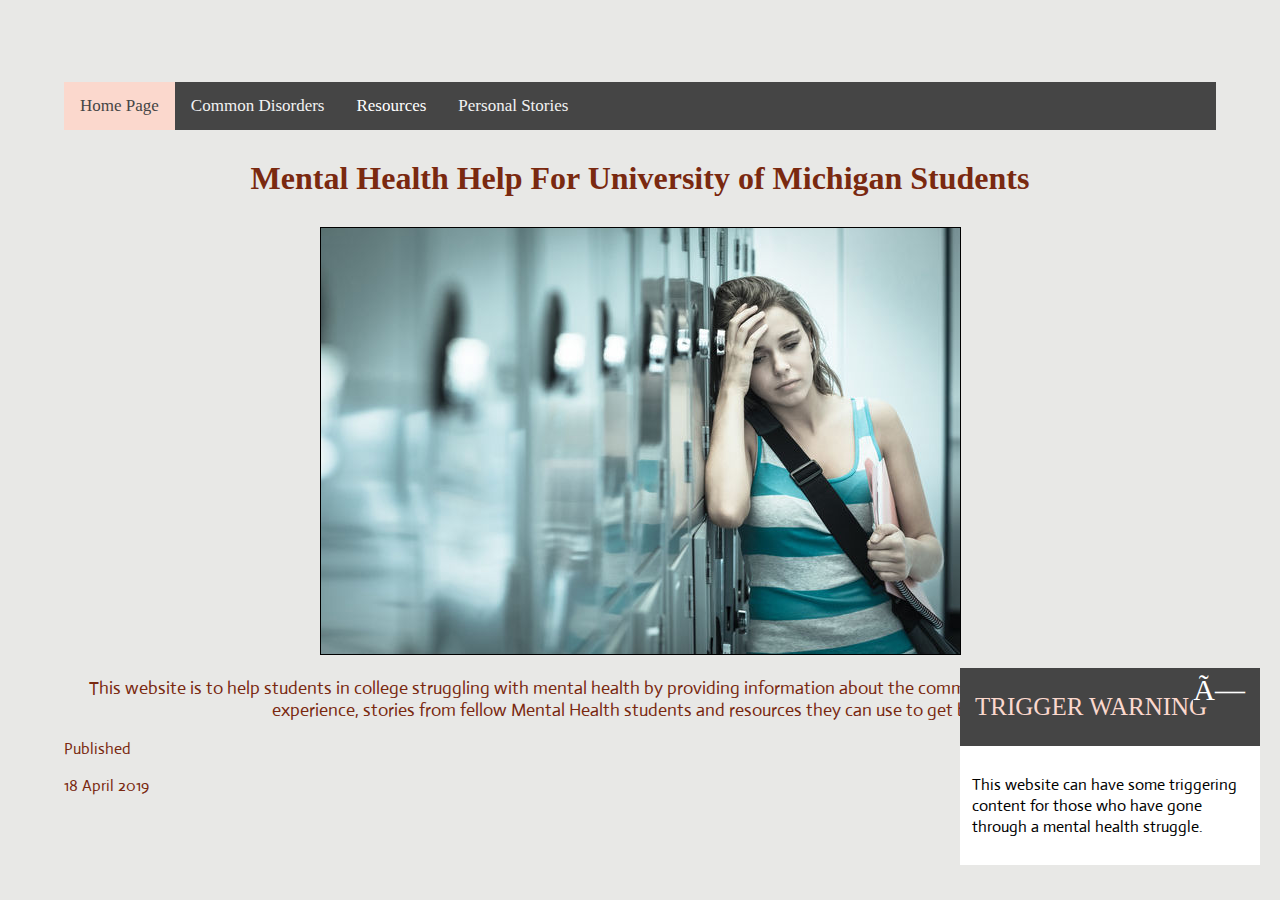
<file: index.html>
<!DOCTYPE html>
<html lang="en" dir="ltr">
  <head>
    <meta name="viewport" content="width=device-width, initial-scale=1.0">
    <link rel= "defaultstylesheet" href = "css/html5reset.css">
    <link rel= "stylesheet" href = "css/style.css">
    <link rel=
    <meta charset="utf-8">
    <link rel="stylesheet" href="https://use.fontawesome.com/releases/v5.7.2/css/all.css" integrity="sha384-fnmOCqbTlWIlj8LyTjo7mOUStjsKC4pOpQbqyi7RrhN7udi9RwhKkMHpvLbHG9Sr" crossorigin="anonymous">
    <link href="https://fonts.googleapis.com/css?family=Actor" rel='stylesheet'>
    <title>Home Page</title>
  </head>
  <body>
    <a href = "#content" class="skip">Skip to Content</a>
    <header>
        <div class = "navbar" id = "navbarid">
          <a class = "current" href = "index.html">Home Page</a>
          <a href = "disorders.html">Common Disorders</a>
          <div class="dropdown">
            <button class="dropbtn">Resources
              <i class="fa fa-caret-down"></i>
            </button>
            <div class="dropdown-content">
              <a href="hotlines.html">24-Hour Hotlines</a>
              <a href="oncampus.html">On Campus Resources</a>
              <a href="online.html">Online Resources</a>
            </div>
          </div>
          <a href = "personalstories.html">Personal Stories</a>
          <a href="javascript:void(0);" class="icon" onclick="navFunction()">
            &#9776;</a>
        </div>
        <div class="callout">
  <div class="callout-header">TRIGGER WARNING</div>
  <span class="closebtn" onclick="this.parentElement.style.display='none';">×</span>
  <div class="callout-container">
    <p>This website can have some triggering content for those who have gone through a mental health struggle.</p>
  </div>
</div>
    </header>
  <main id = "content">
    <div class= "content">
      <div class= "homepage">
      <h1>Mental Health Help For University of Michigan Students</h1>
      <div class = "homeimg">
      <img src="images/sadstudent1.jpg" alt = "main page picture"/>
      </div>
      <p class = "texthome">This website is to help students in college struggling with mental health by providing information about the common disorders college students experience, stories from fellow Mental Health students and resources they can use to get better.</p>
    </div>
  </div>

  </main>
  </body>
      <footer>
        <p>Published</p>
        <p>18 April 2019</p>
      </footer>
  <script src="script.js"></script>
</html>
</file>
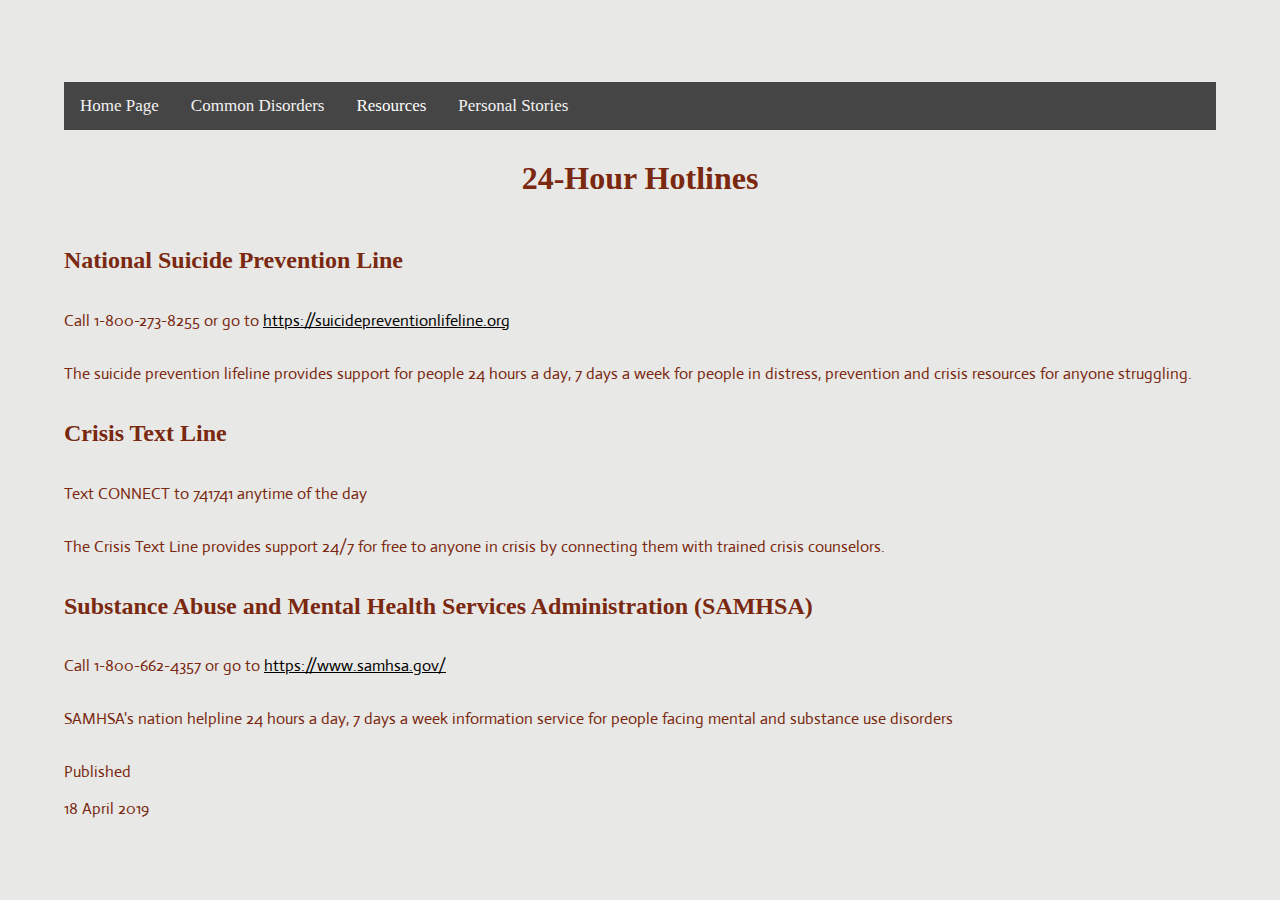
<file: hotlines.html>
<!DOCTYPE html>
<html lang="en" dir="ltr">
  <head>
    <meta charset="utf-8">
    <meta name="viewport" content="width=device-width, initial-scale=1.0">
    <link rel= "defaultstylesheet" href = "css/html5reset.css">
    <link rel= "stylesheet" href = "css/style.css">
    <link rel="stylesheet" href="https://use.fontawesome.com/releases/v5.7.2/css/all.css" integrity="sha384-fnmOCqbTlWIlj8LyTjo7mOUStjsKC4pOpQbqyi7RrhN7udi9RwhKkMHpvLbHG9Sr" crossorigin="anonymous">
    <link href="https://fonts.googleapis.com/css?family=Actor" rel='stylesheet'>
    <title>Campus Resources</title>
  </head>
  <body>
    <a href = "#content" class="skip">Skip to Content</a>
    <header>
      <div class = "navbar" id = "navbarid">
        <a href = "index.html">Home Page</a>
        <a href = "disorders.html">Common Disorders</a>
        <div class="dropdown">
          <button class="dropbtn">Resources
            <i class="fa fa-caret-down"></i>
          </button>
          <div class="dropdown-content">
            <a class="current" href="hotlines.html">24-Hour Hotlines</a>
            <a href="oncampus.html">On Campus Resources</a>
            <a href="online.html">Online Resources</a>
          </div>
        </div>
        <a href = "personalstories.html">Personal Stories</a>
        <a href="javascript:void(0);" class="icon" onclick="navFunction()">
          &#9776;</a>
      </div>
   </header>
   <main id = "content">
     <div class= "content">

<div class = "flex-container">
  <h1>24-Hour Hotlines</h1>
    <h2>National Suicide Prevention Line</h2>
    <p>Call 1-800-273-8255 or go to <a href = "https://suicidepreventionlifeline.org">https://suicidepreventionlifeline.org</a></p>
    <p>The suicide prevention lifeline provides support for people 24 hours a day, 7 days a week for people in distress, prevention and crisis resources for anyone struggling.</p>
    <h2>Crisis Text Line</h2>
    <p>Text CONNECT to 741741 anytime of the day</p>
    <p>The Crisis Text Line provides support 24/7 for free to anyone in crisis by connecting them with trained crisis counselors.</p>
    <h2>Substance Abuse and Mental Health Services Administration (SAMHSA)</h2>
    <p>Call 1-800-662-4357 or go to <a href = "https://www.samhsa.gov/">https://www.samhsa.gov/</a></p>
    <p>SAMHSA's nation helpline 24 hours a day, 7 days a week information service for people facing mental and substance use disorders</p>
  </div>
</div>
</main>
<footer>
  <p>Published</p>
  <p>18 April 2019</p>
</footer>
  </body>
  <script src="script.js"></script>
</html>
</file>
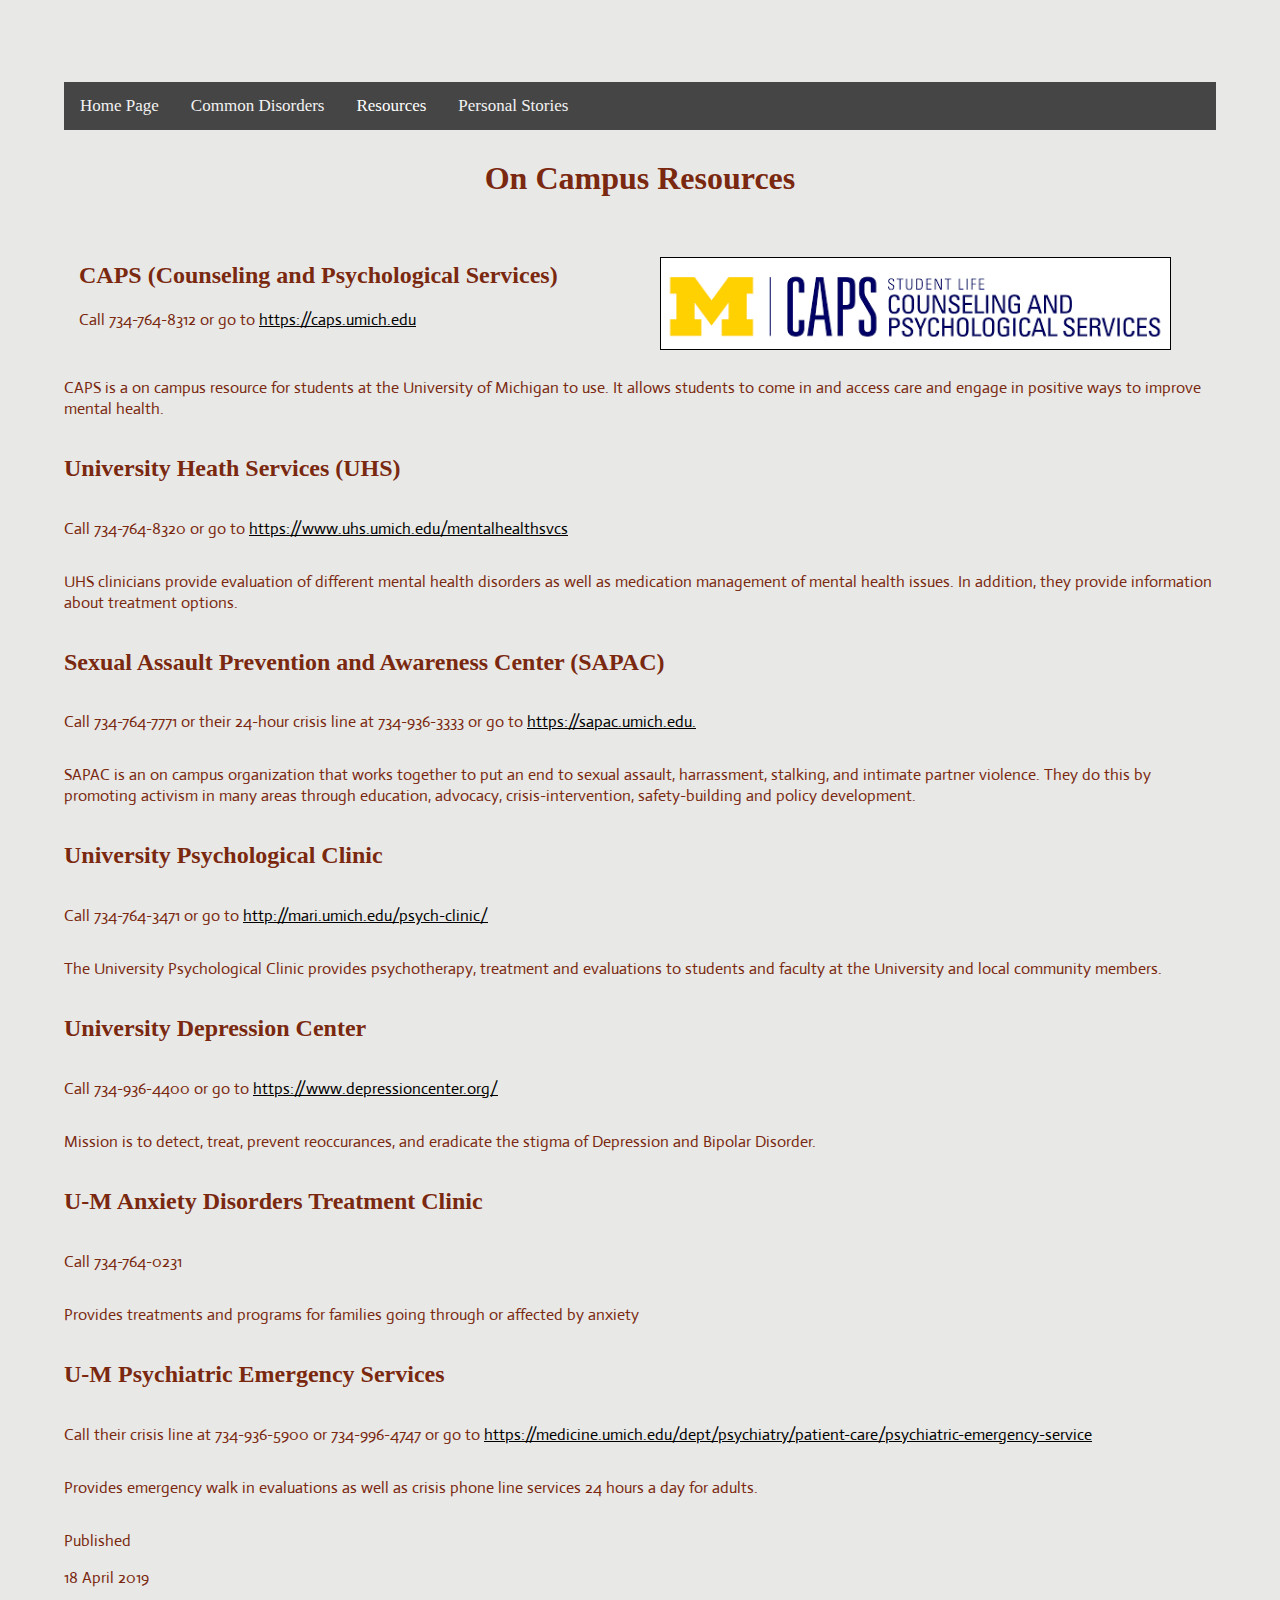
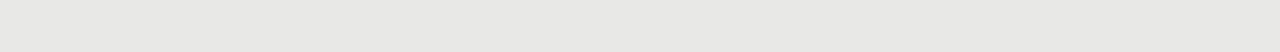
<file: oncampus.html>
<!DOCTYPE html>
<html lang="en" dir="ltr">
  <head>
    <meta charset="utf-8">
    <meta name="viewport" content="width=device-width, initial-scale=1.0">
    <link rel= "defaultstylesheet" href = "css/html5reset.css">
    <link rel= "stylesheet" href = "css/style.css">
    <link rel="stylesheet" href="https://use.fontawesome.com/releases/v5.7.2/css/all.css" integrity="sha384-fnmOCqbTlWIlj8LyTjo7mOUStjsKC4pOpQbqyi7RrhN7udi9RwhKkMHpvLbHG9Sr" crossorigin="anonymous">
    <link href="https://fonts.googleapis.com/css?family=Actor" rel='stylesheet'>
    <title>Campus Resources</title>
  </head>
  <body>
    <a href = "#content" class="skip">Skip to Content</a>
    <header>
      <div class = "navbar" id = "navbarid">
        <a href = "index.html">Home Page</a>
        <a href = "disorders.html">Common Disorders</a>
        <div class="dropdown">
          <button class="dropbtn">Resources
            <i class="fa fa-caret-down"></i>
          </button>
          <div class="dropdown-content">
            <a href="hotlines.html">24-Hour Hotlines</a>
            <a class='current' href="oncampus.html">On Campus Resources</a>
            <a href="online.html">Online Resources</a>
          </div>
        </div>
        <a href = "personalstories.html">Personal Stories</a>
        <a href="javascript:void(0);" class="icon" onclick="navFunction()">
          &#9776;</a>
      </div>
    </header>
  <main id = "content">
    <div class= "content">

 <div class = "flex-container">
   <h1>On Campus Resources</h1>
        <div class = "box">
          <div class= "disorderhead">
            <h2>CAPS (Counseling and Psychological Services)</h2>
            <p>Call 734-764-8312 or go to <a href = "https://caps.umich.edu">https://caps.umich.edu</a></p>
          </div>
            <img src="images/caps.png" alt = "CAPS" class="image"/>
        </div>
        <p>CAPS is a on campus resource for students at the University of Michigan to use. It allows students to come in and access care and engage in positive ways to improve mental health.</p>
        <h2>University Heath Services (UHS)</h2>
        <p>Call 734-764-8320 or go to <a href = "https://www.uhs.umich.edu/mentalhealthsvcs">https://www.uhs.umich.edu/mentalhealthsvcs</a></p>
        <p>UHS clinicians provide evaluation of different mental health disorders as well as medication management of mental health issues. In addition, they provide information about treatment options.</p>
        <h2>Sexual Assault Prevention and Awareness Center (SAPAC)</h2>
        <p>Call 734-764-7771 or their 24-hour crisis line at 734-936-3333 or go to <a href = "https://sapac.umich.edu">https://sapac.umich.edu.</a></p>
        <p>SAPAC is an on campus organization that works together to put an end to sexual assault, harrassment, stalking, and intimate partner violence. They do this by promoting activism in many areas
          through education, advocacy, crisis-intervention, safety-building and policy development.</p>
        <h2>University Psychological Clinic</h2>
        <p>Call 734-764-3471 or go to <a href = "http://mari.umich.edu/psych-clinic/">http://mari.umich.edu/psych-clinic/</a></p>
        <p>The University Psychological Clinic provides psychotherapy, treatment and evaluations to students and faculty at the University and local community members.</p>
        <h2>University Depression Center</h2>
        <p>Call 734-936-4400 or go to <a href = "https://www.depressioncenter.org/">https://www.depressioncenter.org/</a></p>
        <p>Mission is to detect, treat, prevent reoccurances, and eradicate the stigma of Depression and Bipolar Disorder.</p>
        <h2>U-M Anxiety Disorders Treatment Clinic</h2>
        <p>Call 734-764-0231</p>
        <p>Provides treatments and programs for families going through or affected by anxiety</p>
        <h2>U-M Psychiatric Emergency Services</h2>
        <p>Call their crisis line at 734-936-5900 or 734-996-4747 or go to <a href = "https://medicine.umich.edu/dept/psychiatry/patient-care/psychiatric-emergency-service">https://medicine.umich.edu/dept/psychiatry/patient-care/psychiatric-emergency-service</a></p>
        <p>Provides emergency walk in evaluations as well as crisis phone line services 24 hours a day for adults.</p>
      </div>
    </div>
    </main>
    <footer>
      <p>Published</p>
      <p>18 April 2019</p>
    </footer>
      </body>
      <script src="script.js"></script>
    </html>
</file>
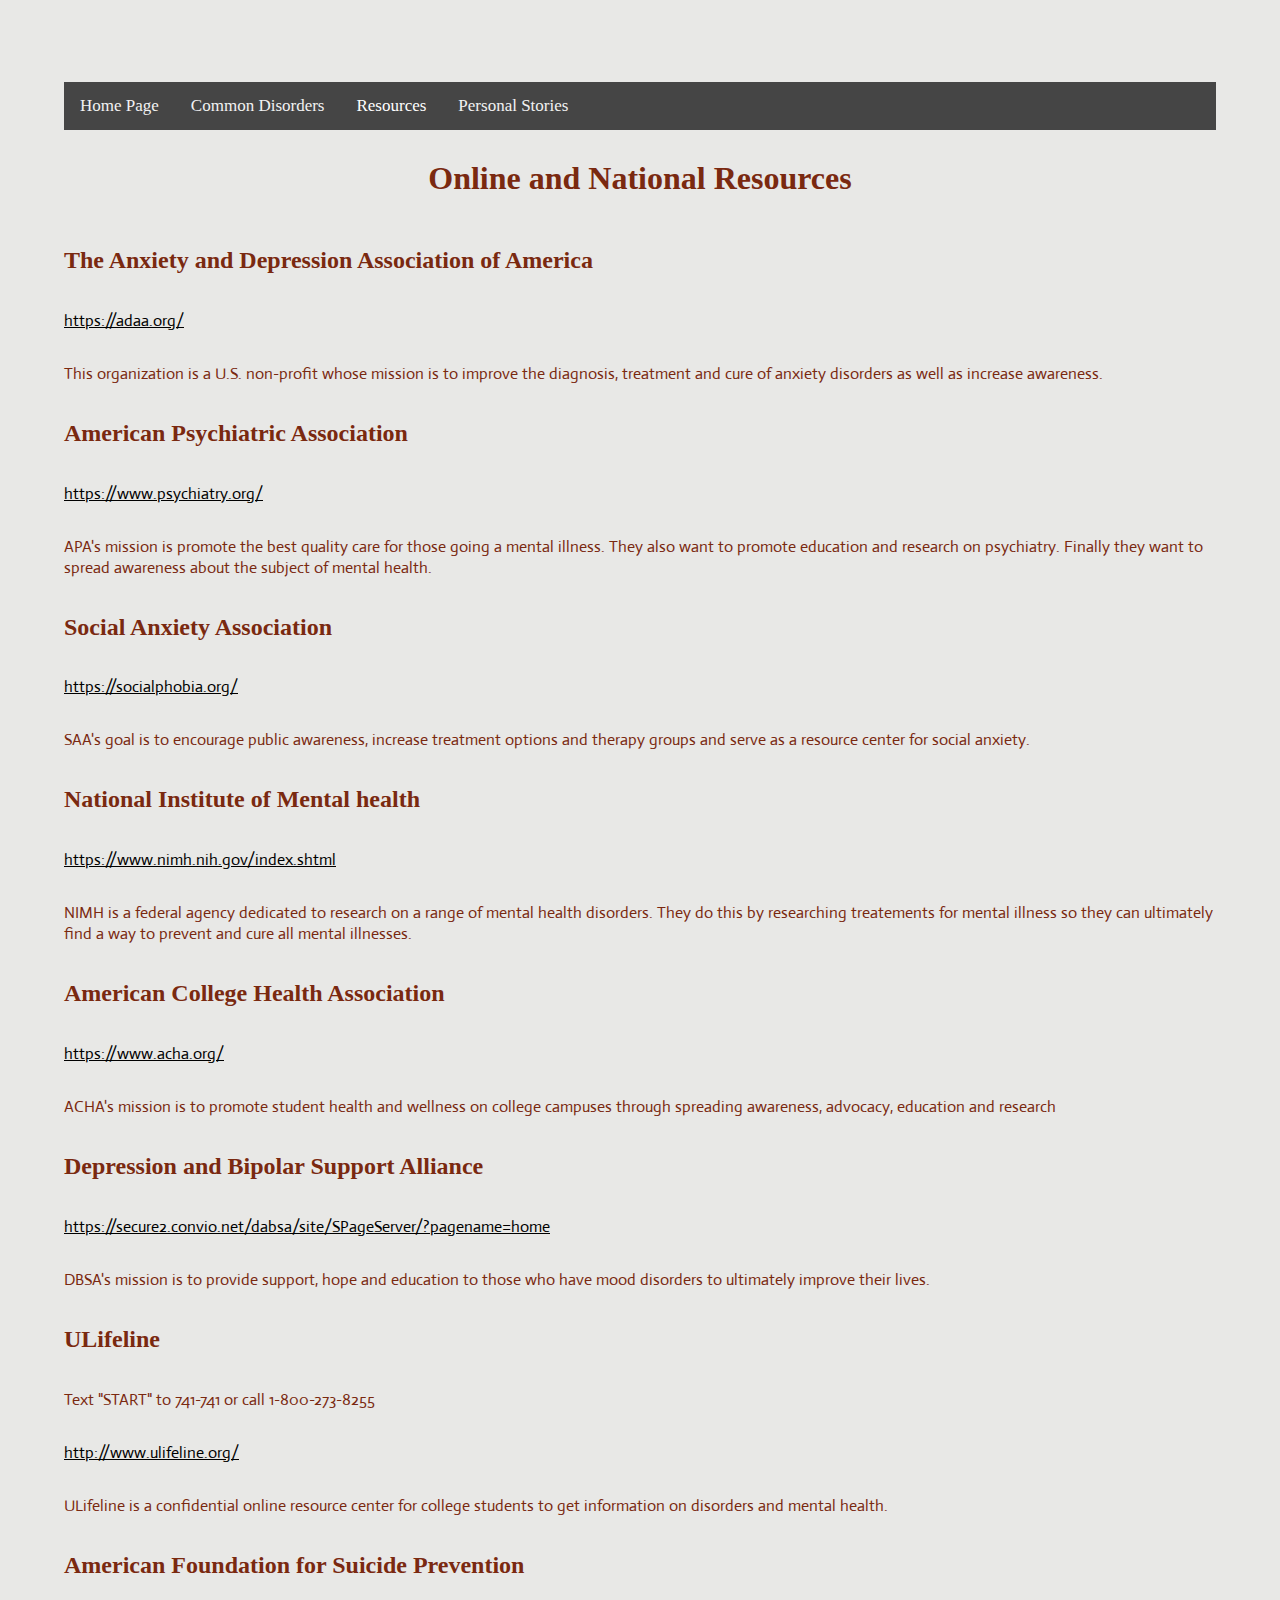
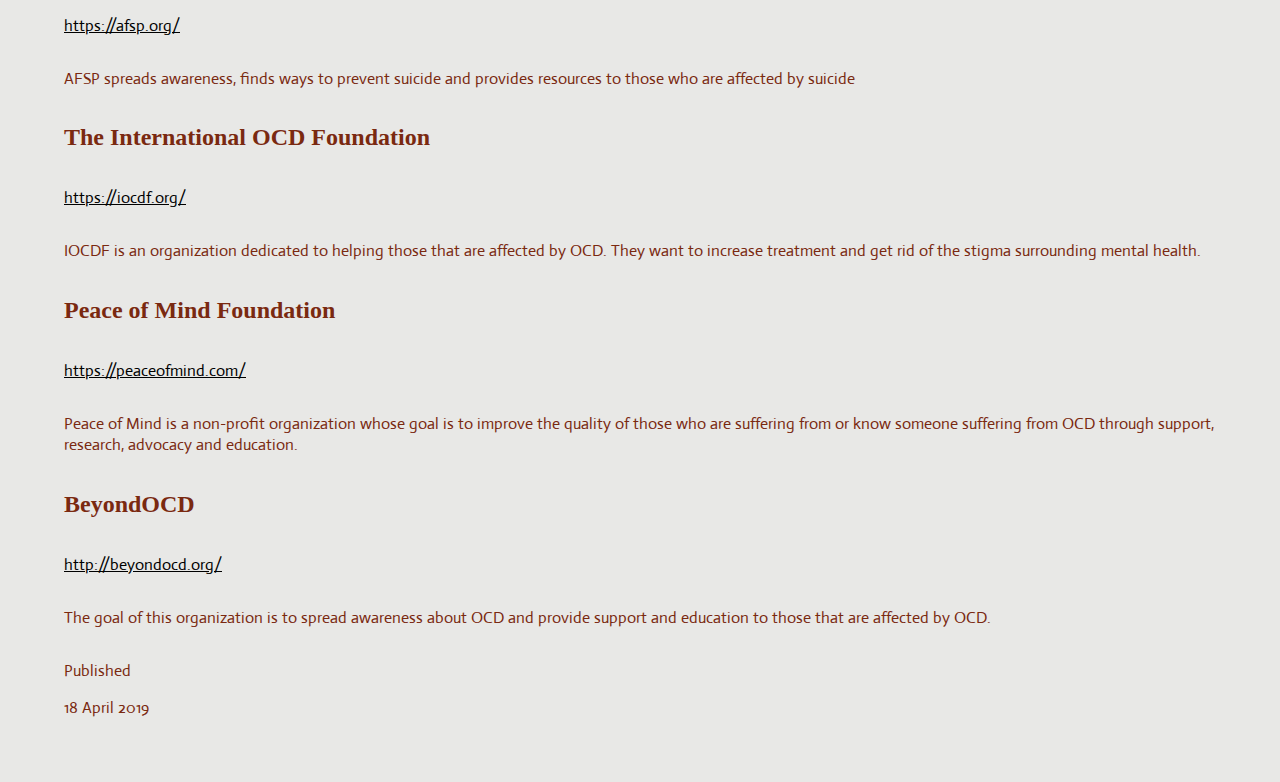
<file: online.html>
<!DOCTYPE html>
<html lang="en" dir="ltr">
  <head>
    <meta charset="utf-8">
    <meta name="viewport" content="width=device-width, initial-scale=1.0">
    <link rel= "defaultstylesheet" href = "css/html5reset.css">
    <link rel= "stylesheet" href = "css/style.css">
    <link rel="stylesheet" href="https://use.fontawesome.com/releases/v5.7.2/css/all.css" integrity="sha384-fnmOCqbTlWIlj8LyTjo7mOUStjsKC4pOpQbqyi7RrhN7udi9RwhKkMHpvLbHG9Sr" crossorigin="anonymous">
    <link href="https://fonts.googleapis.com/css?family=Actor" rel='stylesheet'>
    <title>Campus Resources</title>
  </head>
  <body>
    <a href = "#content" class="skip">Skip to Content</a>
    <header>
      <div class = "navbar" id = "navbarid">
        <a href = "index.html">Home Page</a>
        <a href = "disorders.html">Common Disorders</a>
        <div class="dropdown">
          <button class="dropbtn">Resources
            <i class="fa fa-caret-down"></i>
          </button>
          <div class="dropdown-content">
            <a href="hotlines.html">24-Hour Hotlines</a>
            <a href="oncampus.html">On Campus Resources</a>
            <a class="current" href="online.html">Online Resources</a>
          </div>
        </div>
        <a href = "personalstories.html">Personal Stories</a>
        <a href="javascript:void(0);" class="icon" onclick="navFunction()">
          &#9776;</a>
      </div>
    </header>
  <main id = "content">

 <div class = "flex-container">
   <h1>Online and National Resources</h1>
     <h2>The Anxiety and Depression Association of America</h2>
     <p><a href = "https://adaa.org/">https://adaa.org/</a></p>
     <p>This organization is a U.S. non-profit whose mission is to improve the diagnosis, treatment and cure of anxiety disorders as well as increase awareness.</p>
     <h2>American Psychiatric Association</h2>
     <p><a href = "https://www.psychiatry.org/">https://www.psychiatry.org/</a></p>
     <p>APA's mission is promote the best quality care for those going a mental illness. They also want to promote education and research on psychiatry. Finally they want to spread awareness about the subject of mental health.</p>
     <h2>Social Anxiety Association</h2>
     <p><a href = "https://socialphobia.org/">https://socialphobia.org/</a></p>
     <p>SAA's goal is to encourage public awareness, increase treatment options and therapy groups and serve as a resource center for social anxiety.</p>
     <h2>National Institute of Mental health</h2>
     <p><a href = "https://www.nimh.nih.gov/index.shtml">https://www.nimh.nih.gov/index.shtml</a></p>
     <p>NIMH is a federal agency dedicated to research on a range of mental health disorders. They do this by researching treatements for mental illness so they can ultimately find a way to prevent and cure all mental illnesses.</p>
     <h2>American College Health Association</h2>
     <p><a href = "https://www.acha.org/">https://www.acha.org/</a></p>
     <p>ACHA's mission is to promote student health and wellness on college campuses through spreading awareness, advocacy, education and research</p>
     <h2>Depression and Bipolar Support Alliance</h2>
     <p><a href = "https://secure2.convio.net/dabsa/site/SPageServer/?pagename=home">https://secure2.convio.net/dabsa/site/SPageServer/?pagename=home</a></p>
     <p>DBSA's mission is to provide support, hope and education to those who have mood disorders to ultimately improve their lives.</p>
     <h2>ULifeline</h2>
     <p>Text "START" to 741-741 or call 1-800-273-8255</p>
     <p><a href = "http://www.ulifeline.org/">http://www.ulifeline.org/</a></p>
     <p>ULifeline is a confidential online resource center for college students to get information on disorders and mental health.</p>
     <h2>American Foundation for Suicide Prevention</h2>
     <p><a href = "https://afsp.org/">https://afsp.org/</a></p>
     <p>AFSP spreads awareness, finds ways to prevent suicide and provides resources to those who are affected by suicide</p>
     <h2>The International OCD Foundation</h2>
     <p><a href = "https://iocdf.org/">https://iocdf.org/</a></p>
     <p>IOCDF is an organization dedicated to helping those that are affected by OCD. They want to increase treatment and get rid of the stigma surrounding mental health.</p>
     <h2>Peace of Mind Foundation</h2>
     <p><a href = "https://peaceofmind.com/">https://peaceofmind.com/</a></p>
     <p>Peace of Mind is a non-profit organization whose goal is to improve the quality of those who are suffering from or know someone suffering from OCD through support, research, advocacy and education.</p>
     <h2>BeyondOCD</h2>
     <p><a href = "http://beyondocd.org/">http://beyondocd.org/</a></p>
     <p>The goal of this organization is to spread awareness about OCD and provide support and education to those that are affected by OCD.</p>
 </div>
 </main>
 <footer>
   <p>Published</p>
   <p>18 April 2019</p>
 </footer>
   </body>
   <script src="script.js" ></script>
 </html>
</file>
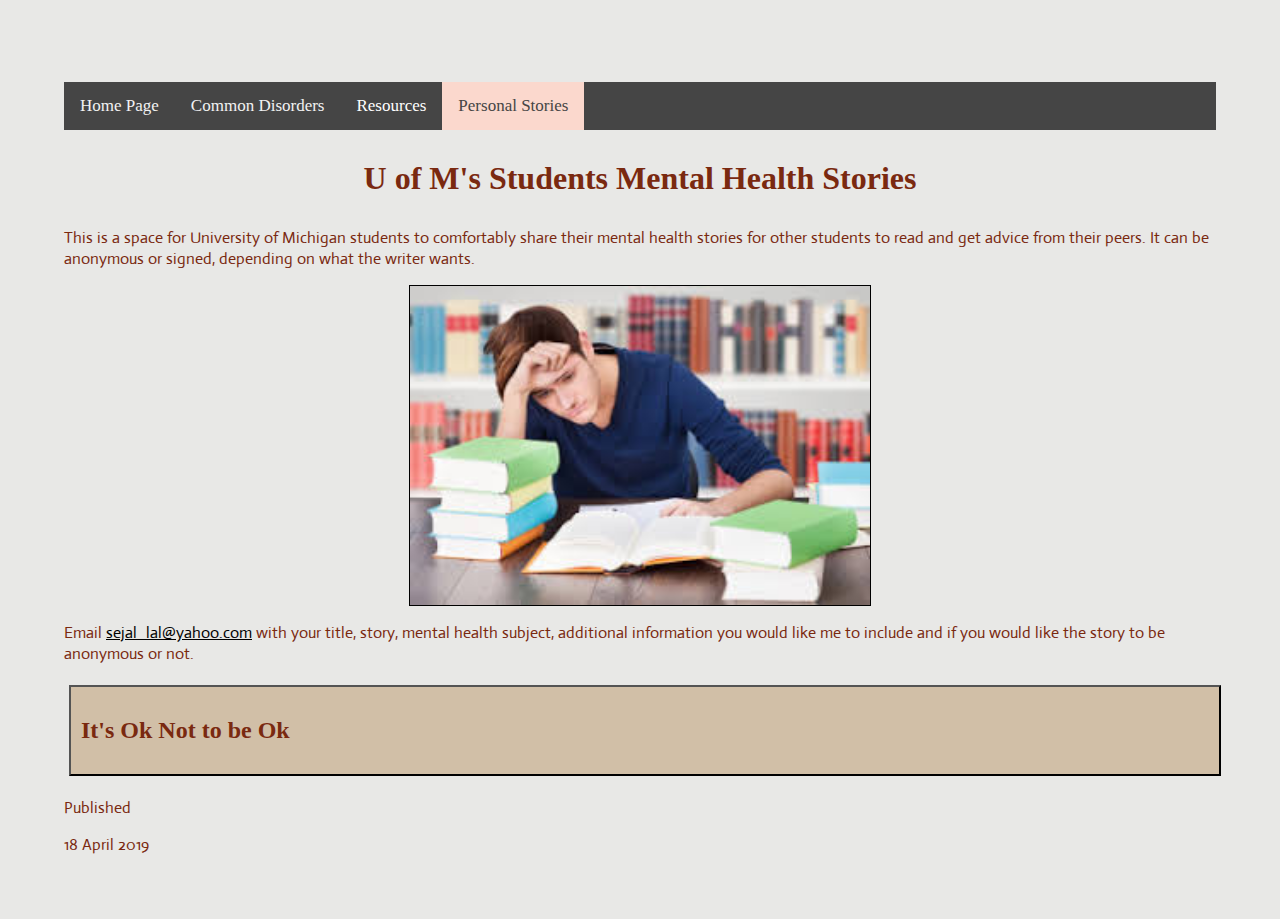
<file: personalstories.html>
<!DOCTYPE html>
<html lang="en" dir="ltr">
  <head>
    <meta name="viewport" content="width=device-width, initial-scale=1.0">
    <link rel= "defaultstylesheet" href = "css/html5reset.css">
    <link rel= "stylesheet" href = "css/style.css">
    <link rel="stylesheet" href="https://use.fontawesome.com/releases/v5.7.2/css/all.css" integrity="sha384-fnmOCqbTlWIlj8LyTjo7mOUStjsKC4pOpQbqyi7RrhN7udi9RwhKkMHpvLbHG9Sr" crossorigin="anonymous">
    <link href="https://fonts.googleapis.com/css?family=Actor" rel='stylesheet'>
    <meta charset="utf-8">
    <title>Personal Stories</title>
  </head>
  <body>
    <a href = "#content" class="skip">Skip to Content</a>
    <header>
      <div class = "navbar" id = "navbarid">
        <a href = "index.html">Home Page</a>
        <a href = "disorders.html">Common Disorders</a>
        <div class="dropdown">
          <button class="dropbtn">Resources
            <i class="fa fa-caret-down"></i>
          </button>
          <div class="dropdown-content">
            <a href="hotlines.html">24-Hour Hotlines</a>
            <a href="oncampus.html">On Campus Resources</a>
            <a href="online.html">Online Resources</a>
          </div>
        </div>
        <a class = "current" href = "personalstories.html">Personal Stories</a>
        <a href="javascript:void(0);" class="icon" onclick="navFunction()">
          &#9776;</a>
      </div>
  </header>
  <main id = "content">
    <h1>U of M's Students Mental Health Stories</h1>
  <p>This is a space for University of Michigan students to comfortably share their mental health stories for other students to read and get advice from their peers. It can be anonymous or signed, depending on what the writer wants. </p>
      <div class = "personalimg">
      <img src="images/sadstudent2.jpeg" alt = "student experiencing mental health disorder"/>
      </div>
  <p> Email <a href = "sejal_lal@yahoo.com">sejal_lal@yahoo.com</a> with your title, story, mental health subject, additional information you would like me to include and if you would like the story to be anonymous or not. </p>

  <button id="myBtn"><h2>It's Ok Not to be Ok</h2></button>
  <div id="myModal" class="modal">

  <!-- Modal content -->
  <div class="modal-content">
    <span class="close">&times;</span>
    <p>By: Sejal Lal</p>
    <p> Throughout my life, I just thought that I was insecure with my feelings, thoughts, and emotions. I had a fear of disappointing people and of people disliking me. I thought I had a problem because I was “too sensitive” and people would always make fun those who were overly emotional. In November of my freshman year of college, I started feeling more emotional than usual. However, I always associated the reason why I was crying or feeling terrible about myself to a specific situation or to the fact that I was adjusting to college. I started seeing a therapist for this reason and continued seeing her all summer, thinking that I learned how to adjust to college life better and to not let situations or people affect me as much. I came back sophomore year thinking here we go, another year. I am going to be less sensitive and not as emotional.</p>

<p>At first, I felt good and thought I had solved the problem. But by November of my sophomore year, I started to experience a constant, heavy feeling, making me feel this suffocating weight in my chest. I remember one instance when I was at my friend’s place with a group of people; I was talking with them and laughing with them. Then all of a sudden, I felt this dark cloud come over me. I felt that heavy feeling in my chest. Like something was crushing my body, making my heart feel like it was beating out of my chest and making my hands uncontrollably shake. I slowly got up and went to the bathroom without saying anything to anyone. I looked in the mirror and tears began to well up in my eyes. Moments later, I collapsed to the ground, starting to hiccup and gasp for air as tears rolled down my face. I couldn’t get up. I just sat on the bathroom floor, trying to not make any noise so that no one would worry about me. My conscience just kept telling me the same thing: you’re nothing. I felt these thoughts spiraling through my head, but I could not make them stop to figure out what they were. My tears were uncontrollable, and this time I could not associate my feelings with a situation or person. After about half an hour, I pulled myself together and came out of the bathroom. I offered my friends the excuse, “Sorry I’m not feeling well.” And that was that. No one asked any questions, no one asked if I was okay, no one knew anything was wrong. This became the norm and it happened almost every day.</p>

<p>I felt alone and worthless. I thought something was wrong with me. But this time, it was different than my freshman year. I had everything I could have ever wanted. A loving family, amazing friends, a dance team I loved, a career goal that I was excited to pursue. However, that did not stop me from having this constant knot in my stomach. I had this monster uncontrollably come into my mind and tell me that I wasn’t good enough, that I was alone, that I was ugly, that I was dumb, and that everyone's life would be better off without me in it. It would then consume me, making me cry hysterically, gasp for air and not be able to get off the ground for hours. I would look into the mirror and realize my greatest enemy was standing right in front of me, constantly reflecting and brooding on past events, but also always anxious about the future. I couldn’t recognize myself. The happy, bubbly girl was no longer there. Instead, I saw a girl with so much pain in her eyes, who was too scared to ask anyone for help.</p>

<p>Getting through each day was hard enough. I would wake up every morning wishing that I could just go back to sleep. It took so much energy for me to get out of bed and attend my classes and meetings. When I would come home, I would sit in my bathroom wanting the pain to just go away. The red lines on my arms and legs were just a constant reminder of that feeling and a bottle of pills sat next to me, mocking me, telling me to take them and make it all go away.</p>

<p>“Hey are you okay? Why are you so sad? Are you sick?” What was I supposed to tell everyone? I wish I could have said, “I can’t get out of bed and I do not know why. I have no motivation to do anything and I do not know why. I keep crying everyday and I do not know why.” But no, I didn’t want to be a burden. Instead I forced a smile on my face and responded with, “I’m fine, I’m just tired.”</p>

<p>I thought that people would question me if I had told them the truth because there was no physical evidence of my pain. I thought that no one would understand my mental health struggle because of the horrible stigma that still surrounds this topic. I thought that I would be judged for something I had no control over. It made me doubt and invalidate how I was feeling. What if I am actually crazy? What if I actually am just being ‘too dramatic’ and I need to just ‘get over it’? What if no one will want to be with me or be friends with me when they hear that I have a mental health problem? I was ashamed and embarrassed. I couldn’t tell anyone.</p>

<p>I knew I couldn’t live with this pain anymore and continue the terrible ways I was coping with it. I couldn’t be at war with myself anymore. After months of feeling purposeless, I had the courage to finally go to my parents and ask for help. I started going to therapy again as well as started medication. In therapy, I learned healthy coping skills and strategies to confront my depression and anxiety. I started cutting out the negative people in my life, I started writing down my thoughts in a journal, and I started focusing on me. I learned to fight that monster and the horrible things it would tell me. I learned to not be ashamed over something I couldn’t control and to accept that while this issue is part of me, it does not define me.</p>

<p>Improving my mental health did not change overnight. It took months of self-care, self-love, support and therapy to get to the place I am at now. I probably won’t ever be completely okay. I am still in therapy, I still get anxiety attacks, and I have definitely had some setbacks. But, I am doing better and I am going to continue to get better than the day before, but I'm going to need some more help.</p>

<p>I did not tell this story because I want people to feel sorry for me. I’ve felt sorry for myself for too long, and I don’t need that from other people either. I want people to be aware and understand that ⅕ of college students face a variety of mental health struggles every day; it is a real problem. We should not be stigmatized because of that. Instead we should be heard, we should be loved, and we should be encouraged to do everything that we can to get the help we need. I want people going through this to know that there are so many ways for you to get help. With the right people in your life and the right resources, it is definitely possible to get better. You are not alone. You are amazing because you are unique and beautiful in your own way, and your mental health struggle does not change that.</p>

</div>
</div>
  </main>
  <footer>
    <p>Published</p>
    <p>18 April 2019</p>
  </footer>
  </body>
  <script src="script.js"></script>
  <script>
  var modal = document.getElementById('myModal');
  var btn = document.getElementById("myBtn");
  var span = document.getElementsByClassName("close")[0];

  btn.onclick = function() {
    modal.style.display = "block";
  }

  span.onclick = function() {
    modal.style.display = "none";
  }

  window.onclick = function(event) {
    if (event.target == modal) {
      modal.style.display = "none";
    }
  }
</script>

</html>
</file>
<file: css/style.css>
body{
  background: #E8E8E6;
  /*color: #bd8c7d;*/
  color: #7a2910;
  size: 150%;
  margin: 5%;
}

h1{
  text-align: center;
  font-family: Futura;
  font-size: 200%;
  margin: 30px;
}

h2{
  font-family: Futura;
  font-size: 150%;
}

h3{
  font-family: Futura;
  font-size: 125%;
}

h4{
  font-family: Futura;
}

h5{
  font-family: Futura;
}

p{
  font-family: Actor;
}

a.skip {
  position: relative;
  left: -999px;
  width: 1px;
  height 1px;
  overflow: hidden;
  color: grey;
}


a.skip:focus, a.skip:active {
  left: auto;
  top: auto;
  width: 40%;
  height: auto;
  overflow: auto;
  marigin: 5px;
  padding: 5px;
  text-align: left;
  font-family: Actor;
  color:#7a2910;
  border-style: solid;
  border-width: 5px;
  border-color: white;
}

.navbar {
  overflow: hidden;
  background-color: #454545;
}

.navbar a {
  float: left;
  display: block;
  color: #f2f2f2;
  text-align: center;
  padding: 14px 16px;
  text-decoration: none;
  font-size: 17px;
  font-family: Futura;
}

.dropdown {
  float: left;
  overflow: hidden;
}

.dropdown .dropbtn {
  font-size: 17px;
  border: none;
  outline: none;
  color: white;
  padding: 14px 16px;
  background-color: inherit;
  font-family: Futura;
  margin: 0;
}

.dropdown-content {
  display: none;
  position: absolute;
  background-color: #f9f9f9;
  min-width: 160px;
  box-shadow: 0px 8px 16px 0px rgba(0,0,0,0.2);
  z-index: 1;
}

.dropdown-content a {
  float: none;
  color: black;
  padding: 13px 16px;
  text-decoration: none;
  display: block;
  text-align: left;
}

.navbar a:hover, .dropdown:hover .dropbtn {
  background-color: white;
  color: black;
}

a.current {
  background-color: #fbd8cd;
  color: #454545;
}

.navbar .icon {
  display: none;
}

.dropdown-content a:hover {
  background-color: #454545;
  color: white;
}

.dropdown:hover .dropdown-content {
  display: block;
}

a{
  color: black;
}

img[src$="jpg"] {
  border: 1px solid #000000;
}

img[src$="jpeg"] {
  border: 1px solid #000000;
}

img[src$="png"] {
  border: 1px solid #000000;
}

.flex-container {
  display: flex;
  flex-direction: column;
}

.flex-container > div {
  margin: 10px;
  text-align: left;
  line-height: auto;
}

.accordion {
  background-color: #d1bfa7;
  color: white;
  width: 100%;
  text-align: left;
  transition: 0.5s;
  font-family: Futura;
  font-size: 16px;
  padding: 10px;
  border: none;
  outline: none;
  margin: 5px;
  color: #7a2910;
}

.active, .accordion:hover {
  background-color: #DCD0C0;
  color: #7a2910;
}

.panel {
  padding: 0 15px;
  display: none;
  overflow: hidden;
}

/* The Modal (background) */
.modal {
  display: none; /* Hidden by default */
  position: fixed; /* Stay in place */
  z-index: 1; /* Sit on top */
  padding-bottom: 100px;
  left: 0;
  top: 0;
  width: 100%; /* Full width */
  height: 100%; /* Full height */
  overflow: auto; /* Enable scroll if needed */
  background-color: rgb(0,0,0); /* Fallback color */
  background-color: rgba(0,0,0,0.4); /* Black w/ opacity */
}

/* Modal Content */
.modal-content {
  background-color: #fefefe;
  margin: auto;
  margin-top: 15px;
  padding: 20px;
  border: 1px solid #888;
  width: 80%;
}

/* The Close Button */
.close {
  color: #aaaaaa;
  float: right;
  font-size: 50px;
  font-weight: bold;
}

.close:hover,
.close:focus {
  color: #000;
  text-decoration: none;
  cursor: pointer;
}

#myBtn {
  background-color: #d1bfa7;
  color: white;
  width: 100%;
  text-align: left;
  font-family: Futura;
  font-size: 16px;
  padding: 10px;
  outline: none;
  margin: 5px;
  color: #7a2910;
}

.homepage {
  text-align: center;
}

.homeimg img{
  margin-left: auto;
  margin-right: auto;
  max-width: 100%;
}

.personalimg img{
  display: block;
  margin-left: auto;
  margin-right: auto;
  width: 40%;
}

p.texthome {
  font-size: 110%;
}

.box {
  display: flex;
  flex: 50%;
  max-width: 100%;
  flex-wrap: wrap;
  /* padding: 5px; */
  flex-direction: row;
}

.disorderhead{
  width:50%;
  padding: 5px;
}

.image{
  width: 45%;
  height: 100%;
  margin-top: 20px;
  margin-left: 10px;
}

.sticky {
  position: fixed;
  top: 0;
  width: 90%;
}

/*.content {
  padding: 16px;
}

.sticky + .content {
  padding-top: 60px;
}*/

.callout {
  position: fixed;
  bottom: 35px;
  right: 20px;
  margin-left: 20px;
  max-width: 300px;
  font-family: Futura;
}

.callout-header {
  padding: 25px 15px;
  background: #454545;
  font-size: 25px;
  color: #fbd8cd;
}

.callout-container {
  padding: 12px;
  background-color: white;
  color: black
}

.closebtn {
  position: absolute;
  top: 5px;
  right: 15px;
  color: white;
  font-size: 30px;
  cursor: pointer;
  background-color: #454545;
}

.closebtn:hover {
  color: white;
}


@media screen and (max-width: 1000px){

  .personalimg img{
    width:50%;
  }

  .box {
    flex: 33.333%;
  }

  .disorderhead{
    width:40%;
    padding: 5px;
  }

  .image{
    width: 55%;
    height: 100%;
  }
}

@media screen and (max-width: 800px){
  /*.sticky {
    display: none;
  }*/

  .navbar a:not(:first-child), .dropdown .dropbtn {
    display: none;
  }

  .navbar a.icon {
    float: right;
    display: block;
  }

  .navbar.respond {position: relative;}

  .navbar.respond .icon {
    position: absolute;
    right: 0;
    top: 0;
  }

  .navbar.respond a {
    float: none;
    display: block;
    text-align: left;
  }

  .navbar.respond .dropdown {
    float: none;
  }

  .navbar.respond .dropdown-content {
    position: relative;
  }

  .navbar.respond .dropdown .dropbtn {
    width: 100%;
    display: block;
    text-align: left;
  }

  .box {
    flex: 100%;
  }

  .disorderhead{
    width:100%;
    padding: 5px;
  }

  .image{
    width: 100%;
    height: 100%;
    margin-top: 0px;
    margin-left: 0px;
  }
}

@media screen and (max-width: 600px){

  .personalimg img{
    width:100%;
  }
}
</file>
